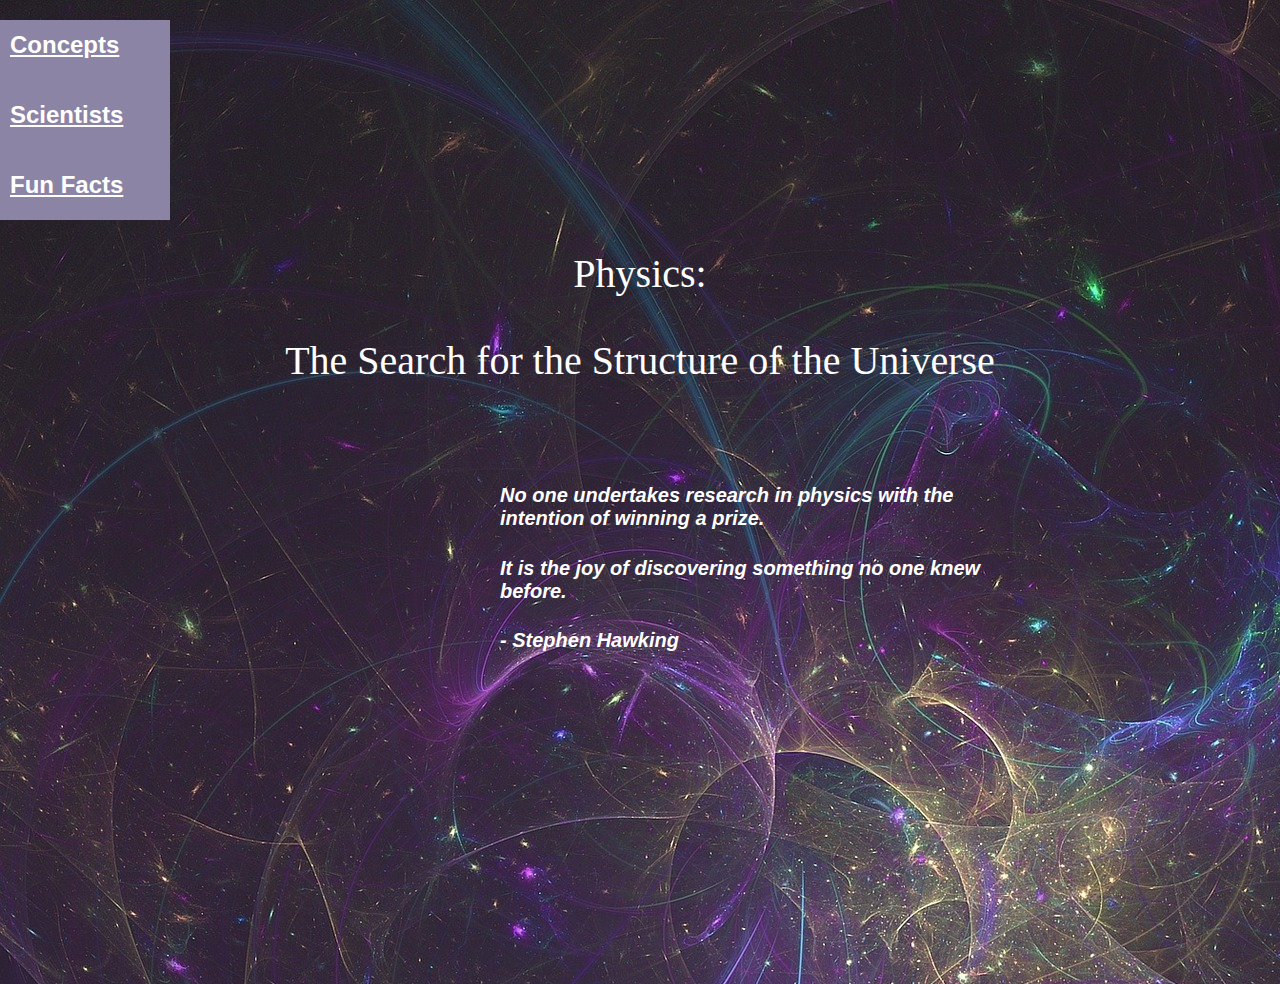
<file: index.html>
<!Doctype html>
<html>
    <head>
    <link rel="stylesheet" type="text/css" href="stylesheet.css" />
    </head>
    
    <body>
        
    <!Navigation area>
    
    <div class="nav">
    <ul>
    <li><h2><a href="concepts.html">Concepts</a></h2></li>
    <li><h2><a href="scientists.html">Scientists</a></h2></li>
    <li><h2><a href="facts.html">Fun Facts</a></h2></li>
    </ul>
    </div>
    
    <p>Physics:</p>
    <p>The Search for the Structure of the Universe</p>
    
    <!Stephen Hawking quote here>
    <div class="quote">
    
    <h4>No one undertakes research in physics with the intention of winning a prize.</h4>
    <h4>It is the joy of discovering something no one knew before.</h4>
    <h4>- Stephen Hawking</h4>
    
    </div>
    
        
        
        
        
        
        
        
        
        
        
        
        
        
        
        
        
        
    </body>
</html>
</file>
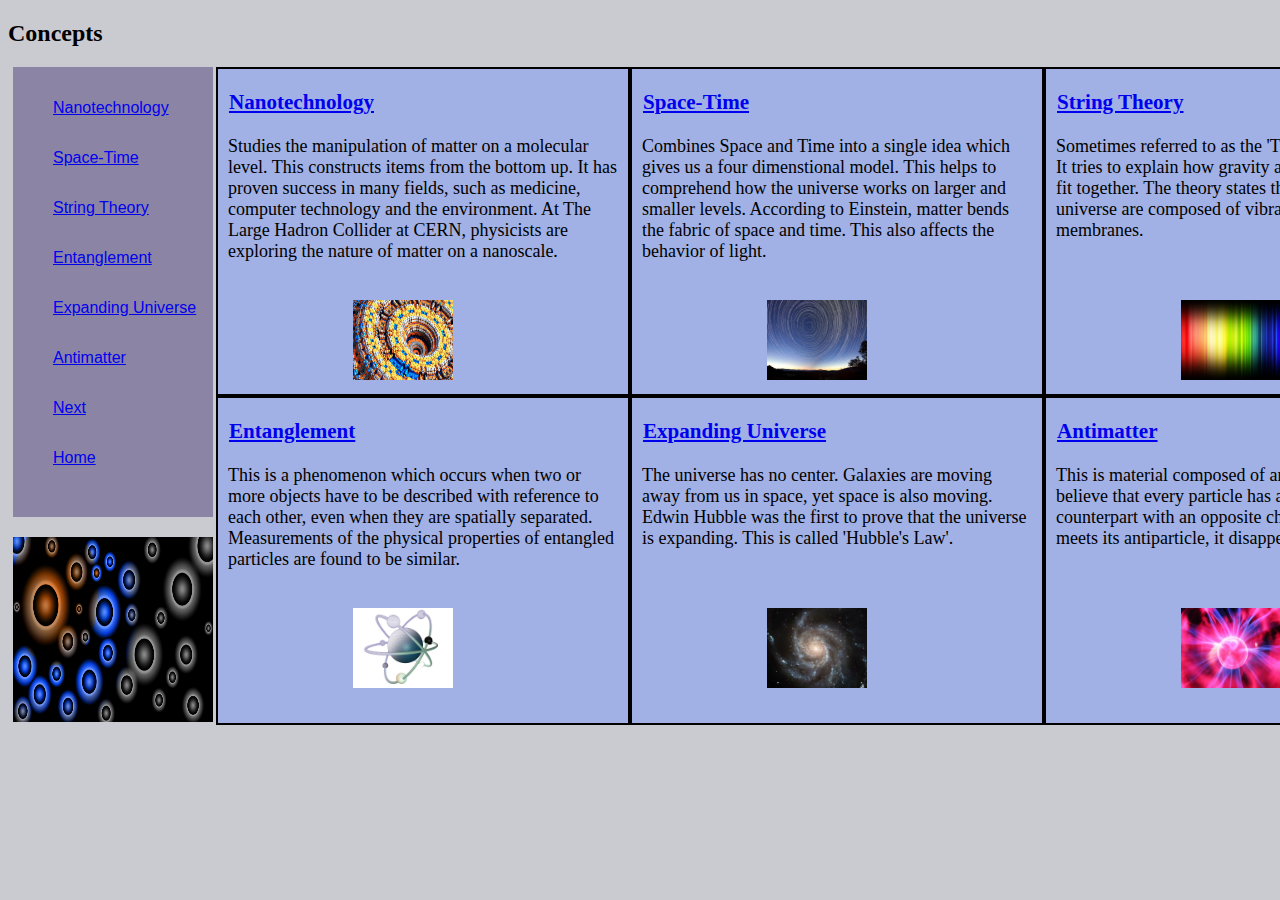
<file: concepts.html>
<!Doctype html>
<html>
    
    <head>
    <link rel="stylesheet" type="text/css" href="concepts.css" />
        
    </head>
    
    <body>
     
    <h2>Concepts</h2>
    
    <div class="nav">
        <ul>
            <li><a href="#na">Nanotechnology</a></li>
            <li><a href="#sp">Space-Time</a></li>
            <li><a href="#st">String Theory</a></li>
            <li><a href="#en">Entanglement</a></li>
            <li><a href="#ex">Expanding Universe</a></li>
            <li><a href="#an">Antimatter</a></li>
            <li><a href="scientists.html">Next</a></li>
            <li><a href="index.html">Home<a/></li>
            
        </ul>
    </div>
    
    <!Container section>
    
    <div class="container">
 
   <div class="para">
    <h3 a id="st"><a href="http://www.smithsonianmag.com/science-nature/string-theory-about-unravel-180953637/">String Theory</a></h3>
    <p>Sometimes referred to as the 'Theory of Everything'.
    It tries to explain how gravity and quantum physics fit
    together.  The theory states that all objejcts in our
    universe are composed of vibrating filaments and membranes.</br>
    </br>
    </p>
    
    <div class="string"><a id="st"></a>
    <img src="rainbow.jpg">
    </div>
    </div>
    </div>
 
 
   
   <div class="container">
       <div class="para">
    <h3><a href="http://www.einstein-online.info/elementary/specialRT/relativity_space_time/">Space-Time</h3></a> 
    
    <p>Combines Space and Time into a single idea
    which gives us a four dimenstional model.
    This helps to comprehend how the universe works on
    larger and smaller levels.  According to Einstein,
    matter bends the fabric of space and time.  This 
    also affects the behavior of light.</p>
    
    <div class="space"><a id="sp"></a>
    <img src="space.jpg">
    </div>
    </div>
    </div>
    
    
    <div class="container">
        <div class="para">
    <h3 id="na"><a href="https://www.nano.gov/nanotech-101/what/definition/">Nanotechnology</h3></a>
    <p>Studies the manipulation of matter on a molecular level.
    This constructs items from the bottom up.  It has proven
    success in many fields, such as medicine, computer technology and
    the environment.  At The Large Hadron Collider at CERN,
    physicists are exploring the nature of matter on
    a nanoscale.<p>
    
    <div class="nano"><a id="na"></a>
    <img src="complex.jpg">
    </div>
    </div>
    </div>
    
   
    <div class="container">
        <div class="para">
    <h3 id="an"><a href="https://home.cern/topics/antimatter">Antimatter</h3></a>
      <p>This is material composed of antiparticles.  Scientists
    believe that every particle has an identical antimatter
    counterpart with an opposite charge.  When a particle
    meets its antiparticle, it disappears in a burst of light.</br>
    </br>
    </p>
    
    <div class="anti"><a id="an"></a>
    <img src="electric.jpg">
    </div>
    </div>
    </div>
   
   
    <div class="container">
        <div class="para">
    <h3 id="ex"><a href="https://www.nasa.gov/feature/goddard/2016/nasa-s-hubble-finds-universe-is-expanding-faster-than-expected/">Expanding Universe</h3></a>
    <p>The universe has no center.  Galaxies are moving
    away from us in space, yet space is also moving.
    Edwin Hubble was the first to prove that the universe is
    expanding.  This is called 'Hubble's Law'.</br>
    </br>
    </p>
    
    <div class="expand"><a id="ex"></a>
    <img src="universe.jpg">
    </div>
    </div>
    </div>
       
       
    <div class="container">
        <div class="para">
    <h3 id="en"><a href="https://www.washingtonpost.com/news/speaking-of-science/wp/2017/06/15/quantum-entanglement-sciences-spookiest-phenomenon-achieved-in-space/?utm_term=.67d2dd36250d/">Entanglement</h3></a>
    <p>This is a phenomenon which occurs when two or more objects have to
    be described with reference to each other, even when they
    are spatially separated.  Measurements of
    the physical properties of entangled particles are
    found to be similar.</p>
    
    <div class="entangle"><a id="en"></a>
    <img src="structure.jpg">
    </div>
    </div>  
    </div>
      
    <img src="molecules.jpg">
       
       
       
    </body>
    
    
    
    
</html>
</file>
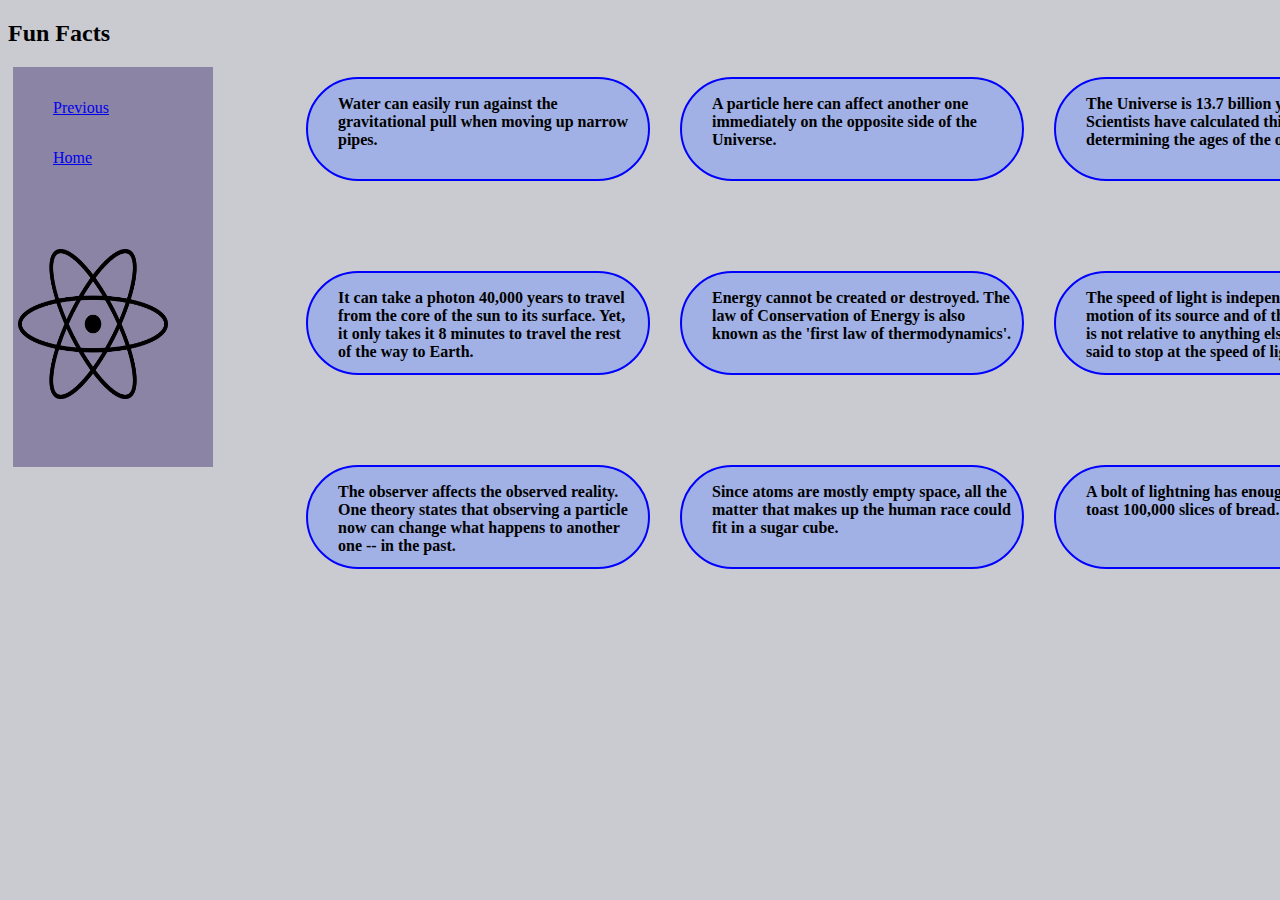
<file: facts.html>
<!Doctype html>
<html>
    
  <head>
    <link rel="stylesheet" type="text/css" href="facts.css" />
    
      
  </head>  
    
    <body>
    <h2>Fun Facts</h2>
    
   <div class="nav">
        <ul>
            
            <li><a href="scientists.html">Previous</a></li>
            <li><a href="index.html">Home<a/></li>
           
        </ul>
        
        <img src="atom.jpg">
    </div>
  
    
    
    <!Facts section>
        
        <div class="universe">
         <p><strong>The Universe is 13.7 billion years old.  Scientists have
         calculated this number by determining the ages of the oldest
         stars.</strong></p>
         </div>
    
           <div class="universe">
         <p><strong>A particle here can affect another one immediately on the
         opposite side of the Universe.</strong></p>
         </div>
    
        
          <div class="universe">
         <p><strong>Water can easily run against the gravitational pull when
         moving up narrow pipes.</strong></p>
         </div>
    
         <div class="universe">
         <p><strong>The speed of light is independent of the motion of its
         source and of the observer. It is not relative to anything else.
         Time may be said to stop at the speed of light.</strong></p>
         </div>
    
    
         <div class="universe">
         <p><strong>Energy cannot be created or destroyed.  The law of
         Conservation of Energy is also known as the 'first law of
         thermodynamics'.</strong></p>
         </div>
    
    
         <div class="universe">
         <p><strong>It can take a photon 40,000 years to travel from
         the core of the sun to its surface.  Yet, it only takes it 8
         minutes to travel the rest of the way to Earth.</strong></p>
         </div>
    
         <div class="universe">
         <p><strong>A bolt of lightning has enough energy to toast
         100,000 slices of bread.</strong></p>
         </div>
      
      
         <div class="universe">
         <p><strong>Since atoms are mostly empty space, all the matter
         that makes up the human race could fit in a sugar cube.</strong></p>
         </div>
         
        <div class="universe">
         <p><strong>The observer affects the observed reality.
         One theory states that observing a particle now
         can change what happens to another one -- in the past.</strong></p>
         </div>
         </div>
         
    
        
    </body>
    
    </html>
</file>
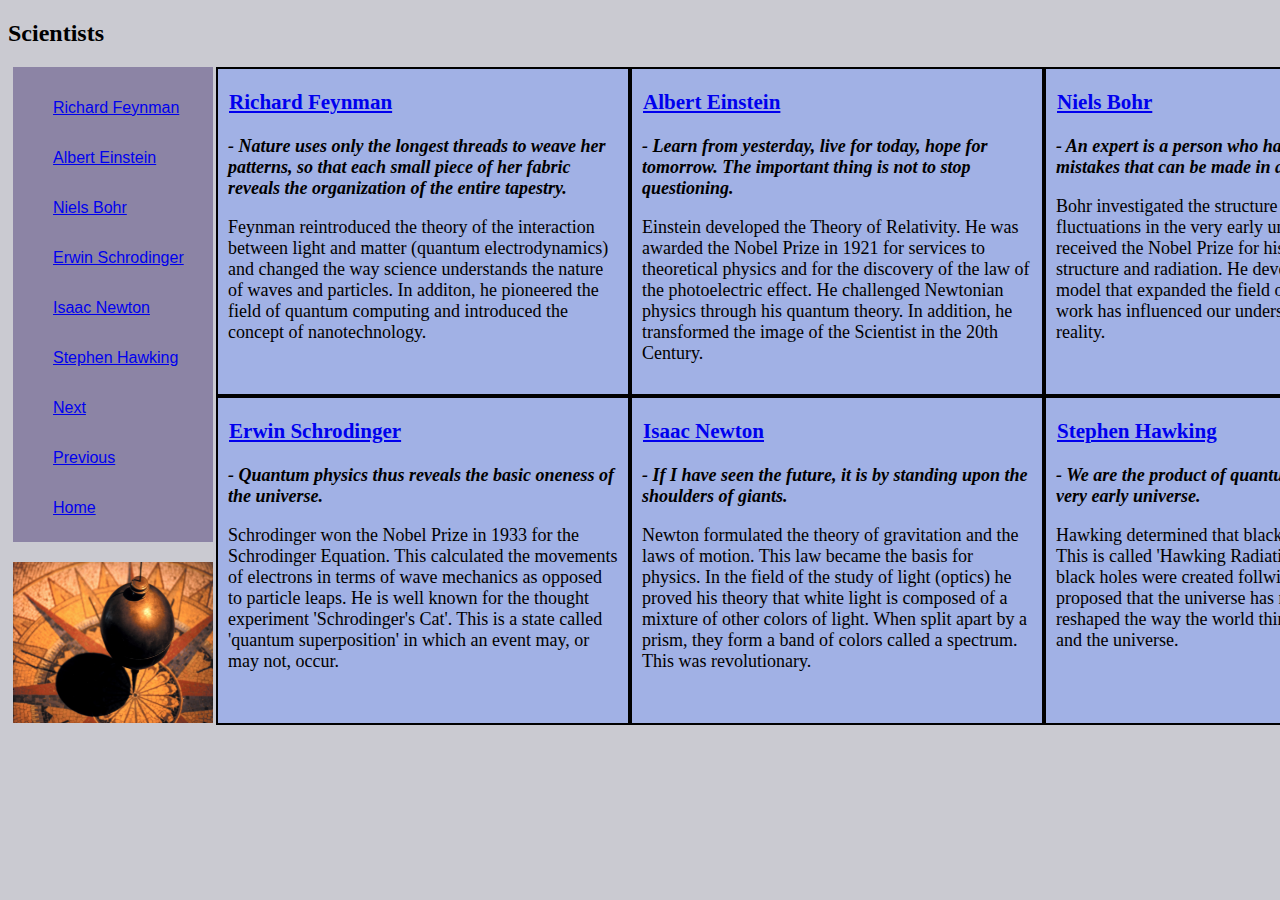
<file: scientists.html>
<!Doctype html>

<html>
    
<head>
<link rel="stylesheet" type="text/css" href="scientists.css" />
    
</head>
    
<body>

  <h2>Scientists</h2>
  

   <div class="nav">
        <ul>
            <li><a href="#rf">Richard Feynman</li></a>
            <li><a href="#ae">Albert Einstein</li></a>
            <li><a href="#nb">Niels Bohr</li></a>
            <li><a href="#es">Erwin Schrodinger</li></a>
            <li><a href="#in">Isaac Newton</li></a>
            <li><a href="#sh">Stephen Hawking</li></a>
            <li><a href="facts.html">Next</a></li>
            <li><a href="concepts.html">Previous</a></li>
            <li><a href="index.html">Home<a/></li>
           
        </ul>
    </div>
  <!Scientists and quotes>
 
  <div class="container">
 
   <div class="para">
         <h3><a href="http://www.nobelprize.org/nobel_prizes/physics/laureates/1922/bohr-facts.html/">Niels Bohr</h3></a>
        <p><em><strong>- An expert is a person who has made all the mistakes
        that can be made in a very narrow field.</strong></em></p> 
    <p>Bohr investigated the structure of quantum fluctuations in the very early
    universe.  In 1922, he received the Nobel Prize for his work in
    atomic structure and radiation.  He developed his own atomic
    model that expanded the field of quantum theory.  His work has
    influenced our understanding of physical reality.</p>
    
    </div>
    </div>
 
 
   
   <div class="container">
       <div class="para">
    <h3 id="ae"><a href="http://www.nobelprize.org/nobel_prizes/physics/laureates/1921/einstein-facts.html/">Albert Einstein</h3></a> 
    <P><em><strong>- Learn from yesterday, live for today, hope for tomorrow.
      The important thing is not to stop questioning.</strong></em></P>
      <p>Einstein developed the Theory of Relativity.  He was awarded
      the Nobel Prize in 1921 for services to theoretical physics and
      for the discovery of the law of the photoelectric effect.  He challenged
      Newtonian physics through his quantum theory.  In addition,
      he transformed the image of the Scientist in the 20th Century.</p>
    
    </div>
    </div>
    
    
    <div class="container">
        <div class="para">
    <h3 a id="rf"><a href="http://www.nobelprize.org/nobel_prizes/physics/laureates/1965/feynman-facts.html/">Richard Feynman</h3></a>
    <p><em><strong>- Nature uses only the longest threads to weave her patterns,
    so that each small piece of her fabric reveals the organization
    of the entire tapestry.</strong></em></p>
    <p>Feynman reintroduced the theory of the interaction between
    light and matter (quantum electrodynamics) and changed
    the way science understands the nature of waves and
    particles.  In additon, he pioneered the field of quantum computing and introduced
    the concept of nanotechnology.</p>
    
    </div>
    </div>
    
   
    <div class="container">
        <div class="para">
    <h3 id="sh"><a href="http://www.hawking.org.uk/">Stephen Hawking</h3></a>
    <p><em><strong>- We are the product of quantum fluctuations in the
    very early universe.</strong></em></p>
    <p>Hawking determined that black holes emit radiation.  This is
    called 'Hawking Radiation'.  He predicted that black holes
    were created follwing the Big Bang and proposed that the
    universe has no boundaries.  He reshaped the way the world thinks about black holes
    and the universe.</p>
    
    </div>
    </div>
   
   
    <div class="container">
        <div class="para">
    <h3><a href="https://www.famousscientists.org/isaac-newton//">Isaac Newton</h3></a>
    <p><em><strong>- If I have seen the future, it is by standing upon
    the shoulders of giants.</strong></em></p>
    <p>Newton formulated the theory of gravitation and the laws of motion.
    This law became the basis for physics.  In the field of the
    study of light (optics) he proved his theory that white light
    is composed of a mixture of other colors of light.  When split
    apart by a prism, they form a band of colors called a spectrum.
    This was revolutionary.</p>
    
    </div>
    </div>
       
       
    <div class="container">
        <div class="para">
    <h3><a href="http://www.nobelprize.org/nobel_prizes/physics/laureates/1933/schrodinger-facts.html/">Erwin Schrodinger</h3></a>
    <p><em><strong>- Quantum physics thus reveals the basic oneness of
    the universe.</strong></em></p>
    <p>Schrodinger won the Nobel Prize in 1933 for the Schrodinger Equation.
    This calculated the movements of electrons in terms of wave
    mechanics as opposed to particle leaps.  He is well known for the
    thought experiment 'Schrodinger's Cat'.  This is a state called 
    'quantum superposition' in which an event may, or may not,
    occur.</p>
    </div>  
    </div>
      
      
  <img src="Pendulum.jpg">
  

  
  
  
    
</body>
    

    
    
    
    
</html>
</file>
<file: stylesheet.css>
/* Document information - Author: Erma Pecoraro */

body {
    
    margin: 0;
    height: 900px;
    background-image: url("fractal.jpg");
    
}

ul {
    list-style: none;
    
    
    
}

.nav a {
    color: #FFFFFF;
}


.nav {
    width: 200px;
    height: 200px;
    background-color: #8C84A5;
    font-family: sans-serif;
    line-height: 50px;
    margin-left: -30px;
   
    
    
}

p {
    margin-top: 30px;
    text-align: center;
    font-family: Bellefair, Roboto, open sans-serif;
    font-size: 40px;
    font-weight: 25px;
    font-style: italic, bold;
    color: #FFFFFF;
    
}
/*Quote area*/
.quote {
    width: 500px;
    height: 500px;
    font-family: Bellefair, sans-serif;
    font-stretch: italic;
    font-size: 20px;
    margin-left: 500px;
    color: #FFFFFF;
    font-style: italic;
    margin-top: 100px;
}

img {
    width: 25%;
    margin-bottom: 10px;
    float: right;
    margin: 0 0 10px 10px;
}






/*my signature code quote:
wake the machine.....code for involution*/
</file>
<file: concepts.css>
body {

width: 1450px;
height: 700px;
background-color: #CACAD1;
}


ul {
    list-style: none;
}


.nav {
    width: 200px;
    height: 450px;
    background-color: #8C84A5;
    font-family: sans-serif;
    line-height: 50px;
    margin-left: 5px;
    float: left;
}

.nav li a:hover {
    background-color: #E9F4FF;
    text-decoration: none;
    
}
/*Containers should be the same size*/
.container {
    width: 400px;
    height: 325px;
    padding-right: 10px;
    font-family: Bellefair, Roboto, Open Sans;
    background-color: #A1B1E5;
    display: inline-flex;
    flex-direction: row;
    border: 2px solid black;
    float: right;
    
    }
.para {
    clear: both;
    padding-left: 10px;
    font-size: 18px;
    
}



h3 {
    padding-left: 1px;
    
}

/*Images should be the same size.*/
img {
    width: 200px;
    height: 185px;
    margin-left: 5px;
    margin-top: 20px;
    
}

.string {
    margin-left: 120px;
    
    
}
    
.string img {
    width: 100px;
    height: 80px;
    
    
}

.anti {
    margin-left: 120px;
}


.anti img {
    width: 100px;
    height: 80px;
    
}
.space {
    margin-left: 120px;
}

.nano {
    margin-left: 120px;
}

.nano img {
    width: 100px;
    height: 80px;
}

.space img {
    width: 100px;
    height: 80px;
    
}

.expand {
    margin-left: 120px;
    
}

.expand img {
    width: 100px;
    height: 80px;
    
}

.entangle {
    margin-left: 120px;
    
}

.entangle img {
    width: 100px;
    height: 80px;
}
</file>
<file: facts.css>
body {
    width: 1400px;
    height: 700px;
    background-color: #CACAD1;
 
    
}


.nav {
    width: 200px;
    height: 400px;
    background-color: #8C84A5;
    line-height: 50px;
    margin-left: 5px;
    float: left;
}


.nav li a:hover {
    background-color: #E9F4FF;
    text-decoration: none;
}
/*All facts are the same size*/

.universe {
    width: 300px;
    height: 100px;
    margin-top: 10px;
    display: inline-flex;
    float: right;
    background-color: #A1B1E5;
    border: 2px solid blue;
    border-radius: 125px;
    margin-left: 20px;
    margin-right: 10px;
    padding-left: 30px;
    padding-right: 10px;
    margin-bottom: 80px;
    font-family: Bellefair, Roboto, Open Sans;
    font-size: 16px;
   
   
   
}

ul {
    list-style: none;
    
}



img {
    width: 150px;
    height: 150px;
    margin-top: 50px;
    margin-left: 5px;
   
  
}
</file>
<file: scientists.css>
body {

width: 1450px;
height: 700px;
background-color: #CACAD1;

}



ul {
    list-style: none;
}


.nav {
    width: 200px;
    height: 475px;
    background-color: #8C84A5;
    font-family: sans-serif;
    line-height: 50px;
    margin-left: 5px;
    float: left;
}

.nav li a:hover {
    background-color: #E9F4FF;
    text-decoration: none;
}

.container {
    width:400px;
    height: 325px;
    padding-right: 10px;
    font-family: Bellefair, Roboto, Open Sans;
    background-color: #A1B1E5;
    display: inline-flex;
    flex-direction: row;
    border: 2px solid black;
    float: right;
   
    
    }
.para {
    clear: both;
    padding-left: 10px;
    font-family: Bellefair, Roboto, Open Sans;
    font-size: 18px;

    
}

h3 {
    padding-left: 1px;
    
}

img {
    width: 200px;
    height: 161px;
    margin-top: 20px;
    margin-left: 5px;
   
    
    
}
</file>
